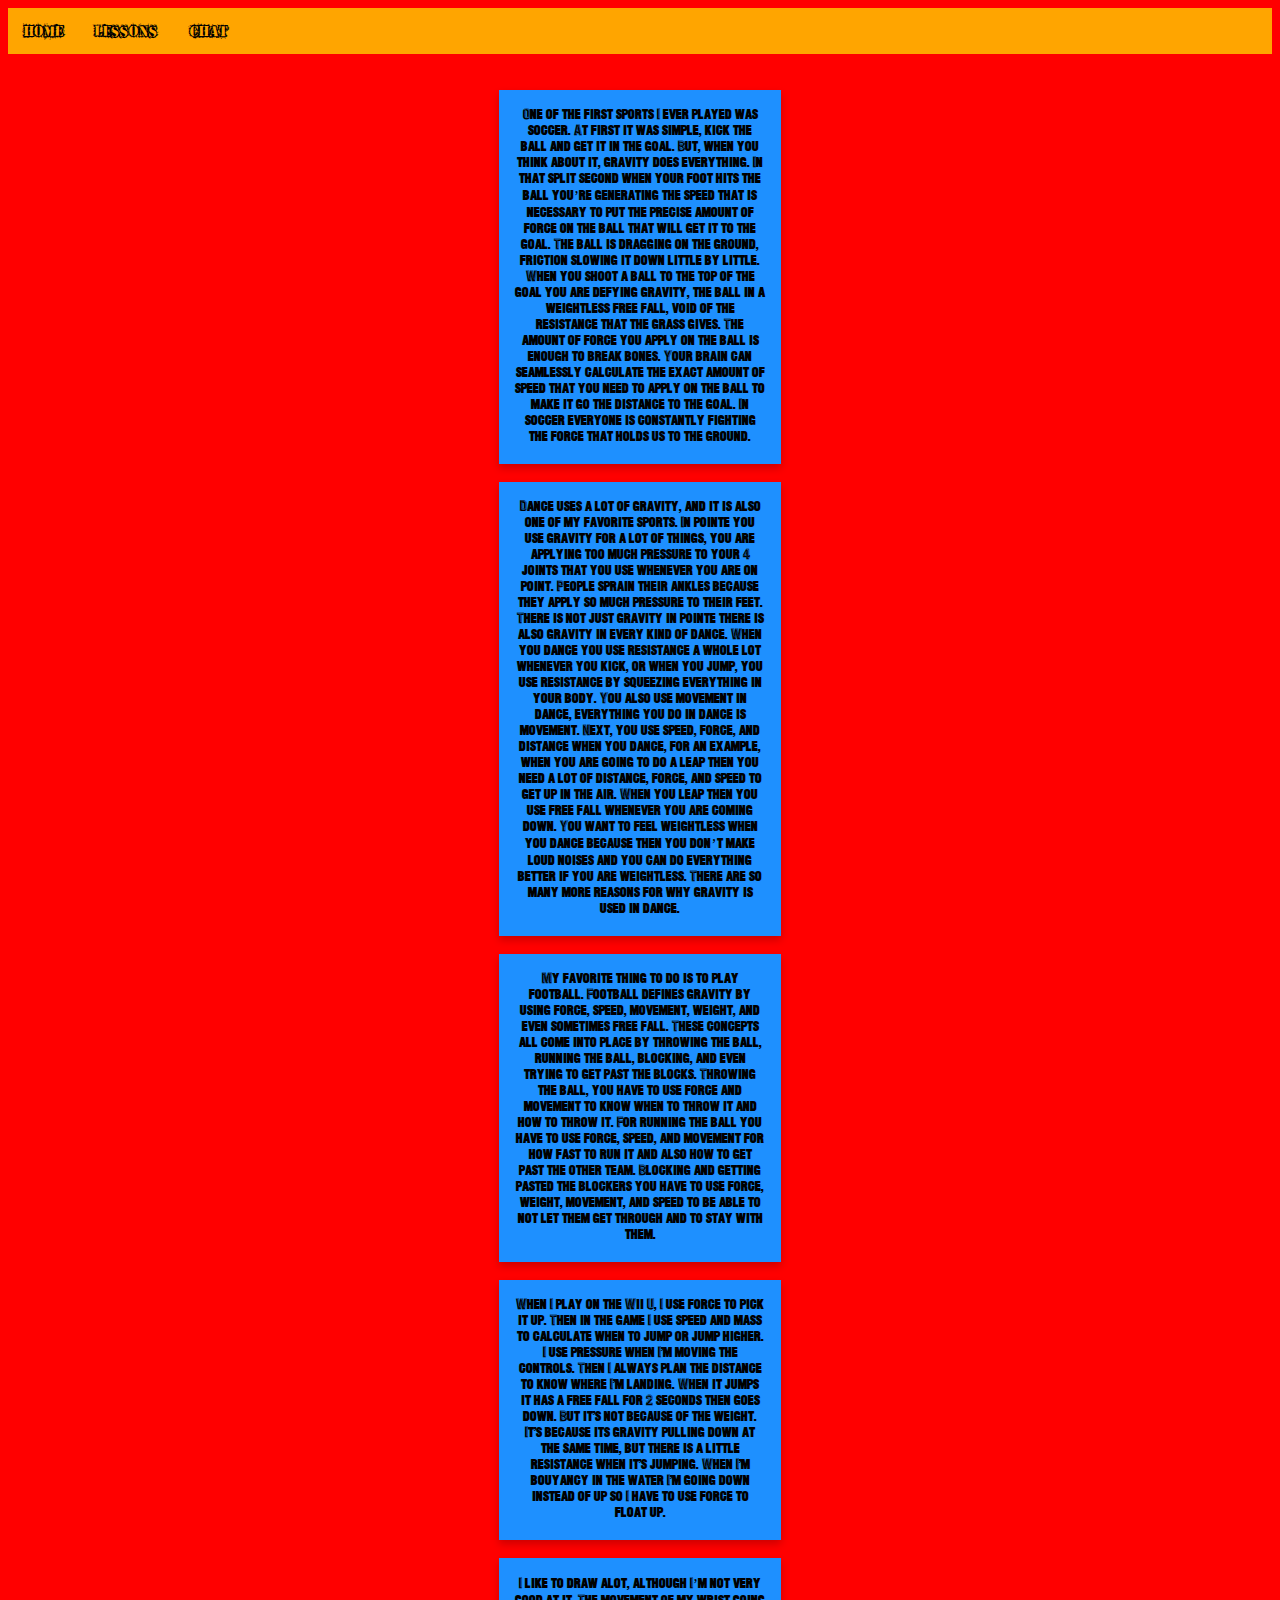
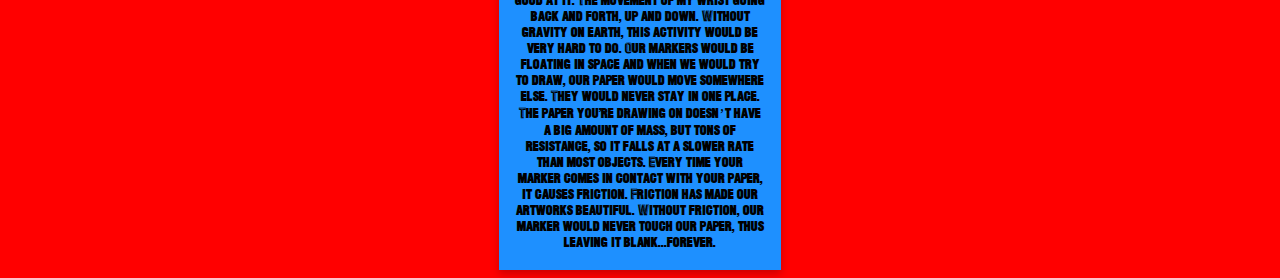
<file: lessons/gravity-stories/index.htm>
<!DOCTYPE html>
<html>
   <head>
      <link rel="stylesheet" href="/styles/main.css" />
      <link rel="icon" href="/styles/science-icon-19049-16x16.ico" />
      <title>Gravity Stories | Lessons | Long Classroom</title>
   </head>
   <body>
      <ul class="nav">
        <li><a href="/">Home</a></li>
        <li><a href="/lessons">Lessons</a></li>
        <li><a href="/chat">Chat</a></li>
      </ul>
      <br />
      <br />
      <div class="card">
         <p style="color:black;">One of the first sports I ever played was soccer. At first it was simple, kick the ball and get it in the goal. But, when you think about it, gravity does everything. In that split second when your foot hits the ball you’re generating the speed that is necessary to put the precise amount of force on the ball that will get it to the goal. The ball is dragging on the ground, friction slowing it down little by little. When you shoot a ball to the top of the goal you are defying gravity, the ball in a weightless free fall, void of the resistance that the grass gives. The amount of force you apply on the ball is enough to break bones. Your brain can seamlessly calculate the exact amount of speed that you need to apply on the ball to make it go the distance to the goal. In soccer everyone is constantly fighting the force that holds us to the ground.</p>
      </div>
      <br />
      <div class="card">
         <p style="color:black;">Dance uses a lot of gravity, and it is also one of my favorite sports. In pointe you use gravity for a lot of things, you are applying too much pressure to your  4 joints that you use whenever you are on point. People sprain their ankles because they apply so much pressure to their feet. There is not just gravity in pointe there is also gravity in every kind of dance. When you dance you use resistance a whole lot whenever you kick, or when you jump, you use resistance by squeezing everything in your body. You also use movement in dance, everything you do in dance is movement. Next, you use speed, force, and distance when you dance, for an example, when you are going to do a leap then you need a lot of distance, force, and speed to get up in the air. When you leap then you use free fall whenever you are coming down. You want to feel weightless when you dance because then you don’t make loud noises and you can do everything better if you are weightless. There are so many more reasons for why gravity is used in dance.</p>
      </div>
      <br />
      <div class="card">
         <p style="color:black;">My favorite thing to do is to play football. Football defines gravity by using force, speed, movement, weight, and even sometimes free fall. These concepts all come into place by throwing the ball, running the ball, blocking, and even trying to get past the blocks. Throwing the ball, you have to use force and movement to know when to throw it and how to throw it. For running the ball you have to use force, speed, and movement for how fast to run it and also how to get past the other team. Blocking and getting pasted the blockers you have to use force, weight, movement, and speed to be able to not let them get through and to stay with them.</p>
      </div>
      <br />
      <div class="card">
         <p style="color:black;">When I play on the Wii U, I use force to pick it up. Then in the game I use speed and mass to calculate when to jump or jump higher. I use pressure when I'm moving the controls. Then I always plan the distance to know where I'm landing. When it jumps it has a free fall for 2 seconds then goes down. But it's not because of the weight. It's because its gravity pulling down at the same time, but there is a little resistance when it's jumping. When I'm bouyancy in the water I'm going down instead of up so I have to use force to float up.</p>
      </div>
      <br />
      <div class="card">
         <p style="color:black;">I like to draw alot, although I’m not very good at it.  The movement of my wrist going back and forth, up and down.  Without gravity on earth, this activity would be very hard to do.  Our markers would be floating in space and when we would try to draw, our paper would move somewhere else. They would never stay in one place. The paper you're drawing on doesn’t have a big amount of mass, but tons of resistance, so it falls at a slower rate than most objects.  Every time your marker comes in contact with your paper, it causes friction.  Friction has made our artworks beautiful. Without friction, our marker would never touch our paper, thus leaving it blank...forever. </p>
      </div>
   </body>
</html>
</file>
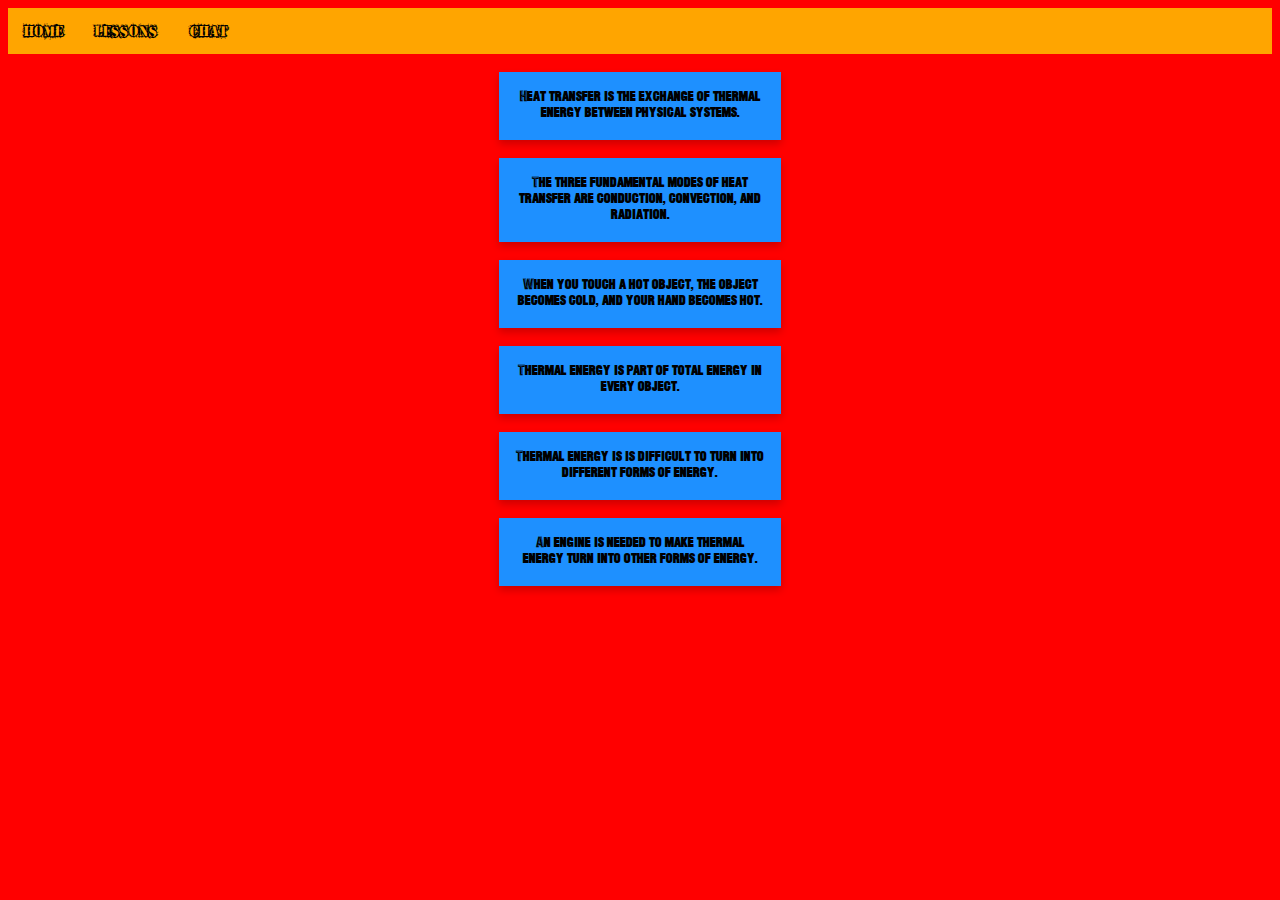
<file: lessons/heat-transfer/index.htm>
<!DOCTYPE html>
<html>
  <head>
    <link rel="icon" href="/styles/science-icon-19049-16x16.ico" />
    <link rel="stylesheet" href="/styles/main.css" />
    <title>Heat Transfer | Long Classroom</title>
  </head>
  <body>
    <ul class="nav">
      <li><a href="/">Home</a></li>
      <li><a href="/lessons">Lessons</a></li>
      <li><a href="/chat">Chat</a></li>
    </ul>
    <br />
    <div class="card">
      <p style="color:black;">Heat transfer is the exchange of thermal energy between physical systems.</p>
    </div>
    <br />
    <div class="card">
      <p style="color:black;">The three fundamental modes of heat transfer are conduction, convection, and radiation.</p>
    </div>
    <br />
    <div class="card">
      <p style="color:black;">When you touch a hot object, the object becomes cold, and your hand becomes hot.</p>
    </div>
    <br />
    <div class="card">
      <p style="color:black;">Thermal energy is part of total energy in every object.</p>
    </div>
    <br />
    <div class="card">
      <p style="color:black;">Thermal energy is is difficult to turn into different forms of energy.</p>
    </div>
    <br />
    <div class="card">
      <p style="color:black;">An engine is needed to make thermal energy turn into other forms of energy.</p>
    </div>
  </body>
</html>
</file>
<file: styles/main.css>
@font-face {
  font-family: WarWound;
  src: url("WarWound.otf");
}
@font-face {
  font-family: Audiowide;
  src: url("Audiowide-Regular.ttf");
}
@font-face {
  font-family: CheapSign;
  src: url("CheapSign.ttf");
}
body {
  background-color: red;
}
p {
  color: aqua;
}
h1, a {
  color: aqua;
  text-align: center;
  font-family: Audiowide;
}
.nav {
  list-style-type: none;
  margin: 0;
  padding: 0;
  overflow: hidden;
  background-color: orange;
}
.nav li {
  float: left;
}
.nav li a {
  display: block;
  color: #000;
  text-align: center;
  padding: 14px 16px;
  text-decoration: none;
  font-family: WarWound;
}
.nav li a:hover {
  background-color: #FF5800;
}
.sidenav {
  list-style-type: none;
  margin: 0;
  padding: 0;
  width: 200px;
  background-color: orange;
}
.sidenav li a {
  display: block;
  text-decoration: none;
  color: #000;
  font-family: WarWound;
  padding: 8px 16px;
}
.sidenav li a:hover {
  background-color: #FF5800;
}
.card {
  box-shadow: 0 4px 8px 0 rgba(0,0,0,0.2);
  transition: 0.3s;
  padding: 2px 16px;
  color: black;
  font-family: CheapSign;
  background-color: dodgerblue;
  width: 250px;
  margin: auto;
  display: block;
  text-align: center;
}
.card:hover {
  box-shadow: 0 8px 16px 0 rgba(0,0,0,0.2);
}
img {
  box-shadow: 0 4px 8px 0 rgba(0,0,0,0.2);
  transition: 0.3s;
}
img:hover {
  box-shadow: 0 8px 16px 0 rgba(0,0,0,0.2);
}
.parent2 {
  top:15px;
  left:15px;
  position:fixed;
  display:block;
  width:100px;
  height:100px;
  background-color:transparent;
  border-radius:50%;
  z-index:20;
  -webkit-box-shadow: 0px 0px 5px 0px rgba(0,0,0,0.75);
  -moz-box-shadow: 0px 0px 5px 0px rgba(0,0,0,0.75);
  box-shadow: 0px 0px 5px 0px rgba(0,0,0,0.75);
}
.test1 {
  width:60%;
  height:60%;
  background-color:#FF5800;
  border-radius:50%;
  position:absolute;
  color:white;
  text-align:center;
  line-height:70px;
  top:25%;
  left:25%;
  z-index:19;
  transition: all 500ms cubic-bezier(0.680, -0.550, 0.265, 1.550);
  position:absolute;
}
.test2 {
  width:60%;
  height:60%;
  background-color:#FF5800;
  border-radius:50%;
  position:absolute;
  color:white;
  text-align:center;
  line-height:70px;
  top:25%;
  left:25%;
  z-index:19;
  transition: all 500ms cubic-bezier(0.680, -0.550, 0.265, 1.550) .2s;
}
.test3 {
  width:60%;
  height:60%;
  background-color:#FF5800;
  border-radius:50%;
  position:absolute;
  color:white;
  text-align:center;
  line-height:70px;
  top:25%;
  left:25%;
  transition: all 500ms cubic-bezier(0.680, -0.550, 0.265, 1.550) .4s;  
}
.test4 {
  width:60%;
  height:60%;
  background-color:#FF5800;
  border-radius:50%;
  position:absolute;
  color:white;
  text-align:center;
  line-height:70px;
  top:25%;
  left:25%;
  transition: all 500ms cubic-bezier(0.680, -0.550, 0.265, 1.550) .6s;  
}
.mask2 {
  top:15px;
  left:15px;
  width:100px;
  height:100px;
  background-color:orange;
  border-radius:50%;
  position:absolute;
  z-index:21;
  color:white;
  text-align:center;
  line-height:120px;
  cursor:pointer;
  position:fixed;
}
.dropdown {
  position: relative;
  display: inline-block;
}
.dropdown-content {
  display: none;
  position: absolute;
  background-color: dodgerblue;
  min-width: 160px;
  box-shadow: 0px 8px 16px 0px rgba(0,0,0,0.2);
  z-index: 1;
}
.dropdown:hover .dropdown-content {
  display: block;
}
.dropdown-content p {
  color: black;
  padding: 12px 16px;
  text-decoration: none;
  display: block;
  border-bottom: 1px solid black;
}
.dropdown-content p:last-child {
  border-bottom: none;
}
.dropbtn {
  background-color: aqua;
  color: black;
  padding: 16px;
  font-size: 16px;
  border: none;
  cursor: pointer;
}
</file>
